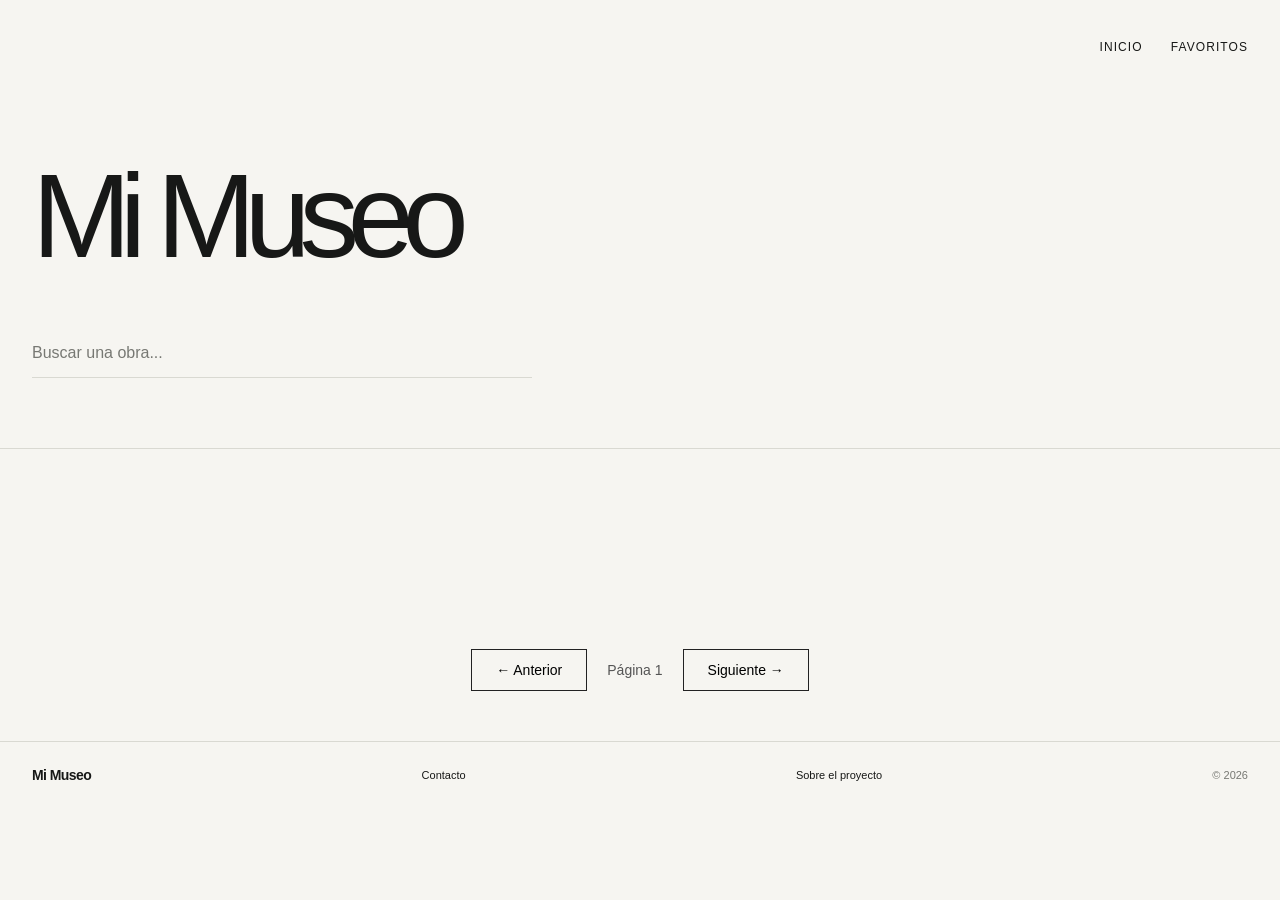
<file: index.html>
<!DOCTYPE html>
<html lang="es">

<head>
    <meta charset="UTF-8">
    <meta name="viewport" content="width=device-width, initial-scale=1.0">
    <title>Mi Museo</title>

    <link rel="stylesheet" href="css/styles.css">
    <link rel="stylesheet" href="css/tarjetas.css">

    <script type="module" src="js/app.js"></script>
</head>

<body>

    <header>
        <nav aria-label="Main navigation">
            <a href="index.html" data-nav="inicio">Inicio</a>
             <a href="favoritos.html" data-nav="favoritos">Favoritos</a>
        </nav>

        <h1>Mi Museo</h1>
        <input type="text" id="buscador" placeholder="Buscar una obra...">
    </header>

  <main>
    <div id="contenedor-obras"></div>

    <div class="paginacion">
        <button id="anterior">← Anterior</button>
        <span id="numero-pagina">Página 1</span>
        <button id="siguiente">Siguiente →</button>
    </div>
</main>

    <footer>
        <h1>Mi Museo</h1>
        <a href="#">Contacto</a>
        <a href="#">Sobre el proyecto</a>
        <p>© 2026</p>
    </footer>

</body>
</html>
</file>
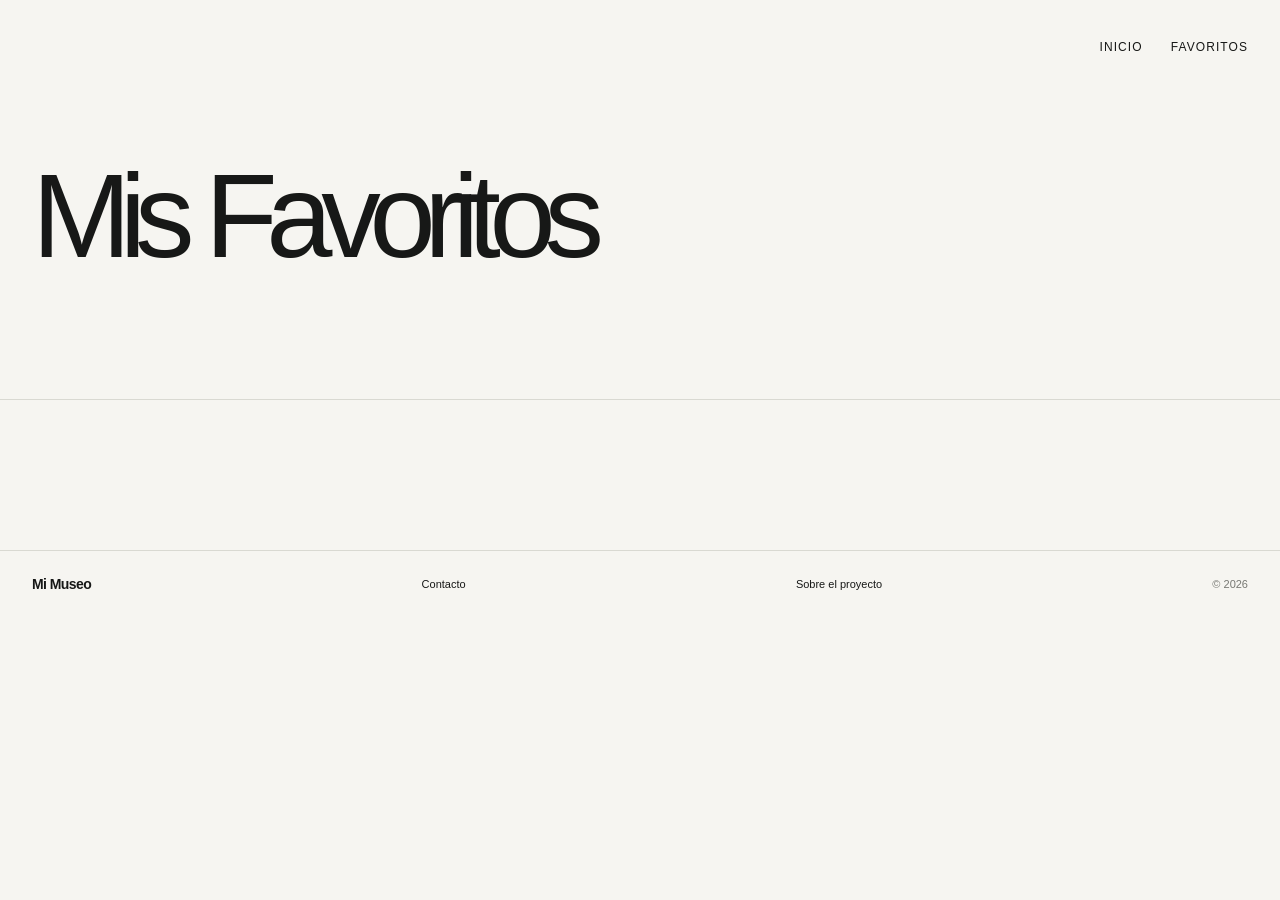
<file: favoritos.html>
<!DOCTYPE html>
<html lang="es">

<head>
    <meta charset="UTF-8">
    <meta name="viewport" content="width=device-width, initial-scale=1.0">
    <title>Mi Museo</title>

    <link rel="stylesheet" href="css/styles.css">
    <link rel="stylesheet" href="css/tarjetas.css">
    <script type="module" src="js/favoritos.js"></script>
</head>

<body>

    <header>
        <nav aria-label="Main navigation">
            <a href="index.html" data-nav="inicio">Inicio</a>
             <a href="favoritos.html" data-nav="favoritos">Favoritos</a>
        </nav>
        <h1>Mis Favoritos</h1>
    </header>
    

<main id="contenedor-favoritos"></main>



    <footer>
        <h1>Mi Museo</h1>
        <a href="#">Contacto</a>
        <a href="#">Sobre el proyecto</a>
        <p>© 2026</p>
    </footer>

</body>
</html>
</file>
<file: css/styles.css>
:root {
  --paper: #f6f5f1;
  --ink: #171817;
  --muted: #777873;
  --line: #d9d9d2;
  --max: 1440px;
}

/* estilos generales */
* {
  box-sizing: border-box;
}

html {
  scroll-behavior: smooth;
}

body {
  margin: 0;
  background: var(--paper);
  color: var(--ink);
  font-family: Arial, Helvetica, sans-serif;
  -webkit-font-smoothing: antialiased;
}


a {
    color: inherit;
    text-decoration: none;
}

/* header */

header {
    max-width: var(--max);
    margin: auto;
    padding: 30px 32px 70px;
    border-bottom: 1px solid var(--line);
}

nav {
    display: flex;
    justify-content: flex-end;
    gap: 28px;

    font-size: 12px;
    text-transform: uppercase;
    letter-spacing: 0.09em;
}

nav a {
    position: relative;
    padding: 10px 0;
}

nav a:hover::after {
    content: "";
    position: absolute;
    bottom: 2px;
    left: 0;

    width: 100%;
    height: 1px;
    background: var(--ink);
}


header h1 {
    font-size: clamp(54px, 9.3vw, 136px);
    line-height: 0.88;
    letter-spacing: -0.095em;
    font-weight: 500;

    margin: 100px 0 60px;
}

#buscador {
    width: 100%;
    max-width: 500px;

    padding: 15px 0;

    border: none;
    border-bottom: 1px solid var(--line);
    border-radius: 0;

    background: transparent;
    color: var(--ink);

    font-family: inherit;
    font-size: 16px;

    outline: none;
    transition: border-color 0.2s;
}

#buscador::placeholder {
    color: var(--muted);
}

#buscador:focus {
    border-color: var(--ink);
}





/* paginacion */

.paginacion {
    display: flex;
    justify-content: center;
    align-items: center;
    gap: 20px;
    margin: 50px 0;
}

.paginacion button {
    background: transparent;
    border: 1px solid #222;
    padding: 12px 24px;
    font-size: 14px;
    cursor: pointer;
    transition: 0.2s;
}

.paginacion button:hover {
    background: #222;
    color: white;
}

#numero-pagina {
    font-size: 14px;
    color: #555;
}

.paginacion button:disabled {
    opacity: 0.3;
    cursor: not-allowed;
}


/* footer */

footer {
    max-width: var(--max);
    margin: auto;

    border-top: 1px solid var(--line);
    padding: 25px 32px 34px;

    display: flex;
    justify-content: space-between;
    align-items: center;
    gap: 20px;

    font-size: 11px;
    color: var(--muted);
}

footer h1 {
    font-size: 14px;
    font-weight: 700;
    letter-spacing: -0.04em;

    color: var(--ink);
    margin: 0;
}

footer a {
    color: var(--ink);
}

footer a:hover {
    text-decoration: underline;
}

footer p {
    margin: 0;
}


/* media queries */

@media (max-width: 700px) {

    header {
        padding: 20px 18px 50px;
    }

    nav {
        gap: 15px;
        font-size: 10px;
    }

    header h1 {
        font-size: clamp(56px, 15vw, 100px);
        margin: 88px 0 50px;
    }

    #contenedor-obras {
        grid-template-columns: 1fr;
        gap: 38px;

        padding: 50px 18px 75px;
    }

    .project-art {
        aspect-ratio: 1.2;
    }

    .project-meta h3 {
        font-size: 25px;
    }

    footer {
        padding: 25px 18px 34px;

        flex-direction: column;
        align-items: flex-start;
        gap: 12px;
    }

}
</file>
<file: css/tarjetas.css>
#contenedor-obras,
 #contenedor-favoritos {
    max-width: var(--max);
    margin: 0 auto;
    padding: 50px 32px 100px;

    display: grid;
    grid-template-columns: repeat(2, minmax(0, 1fr));
    gap: 60px 24px;

}

.project-card {
    min-width: 0;
    display: flex;
    flex-direction: column;
    gap: 8px;

}

.project-art {
    width: 100%;
    height: 450px;

    display: flex;
    justify-content: center;
    align-items: center;

    overflow: hidden;
    background: transparent;
}

.project-art img {
    width: auto;
    height: auto;

    max-width: 100%;
    max-height: 100%;

    object-fit: contain;
    display: block;
}

.project-card:hover .project-art img {
    transform: scale(1.04);
}

/* Informacion de obras */

.project-meta {
    display: flex;
    flex-direction: column;
    justify-content: center;
    align-items: center;
    gap: 10px;
    padding-top: 18px;
}



.project-meta p {
    font-size: 12px;
    line-height: 1.6;
    color: var(--muted, #777873);
    margin: 0;
}


.project-card {
    text-align: center;
    align-items: center;
}

.project-card h2,
.project-card p {
    text-align: center;
    width: 100%;
}

/* BOTÓN DE FAVORITOS */

.favorito {
    position: static;
    flex-shrink: 0;
      background: #FAF9F6;
    border: 1px solid #d9d9d2;
    border-radius: 50%;

}

.favorito:hover {
    background: var(--accent, #e5ff55);
    border-color: var(--accent, #e5ff55);
}



.encabezado-tarjeta {
    display: flex;
    align-items: center;
    justify-content: center;
    gap: 15px;
}

/* media queries */


@media (max-width: 700px) {

    #contenedor-obras,
    #contenedor-favoritos {
        grid-template-columns: 1fr;
        gap: 45px;
    }

    .project-art {
        aspect-ratio: 1.2;
    }

    .project-meta h2 {
        font-size: 24px;
    }

}
</file>
